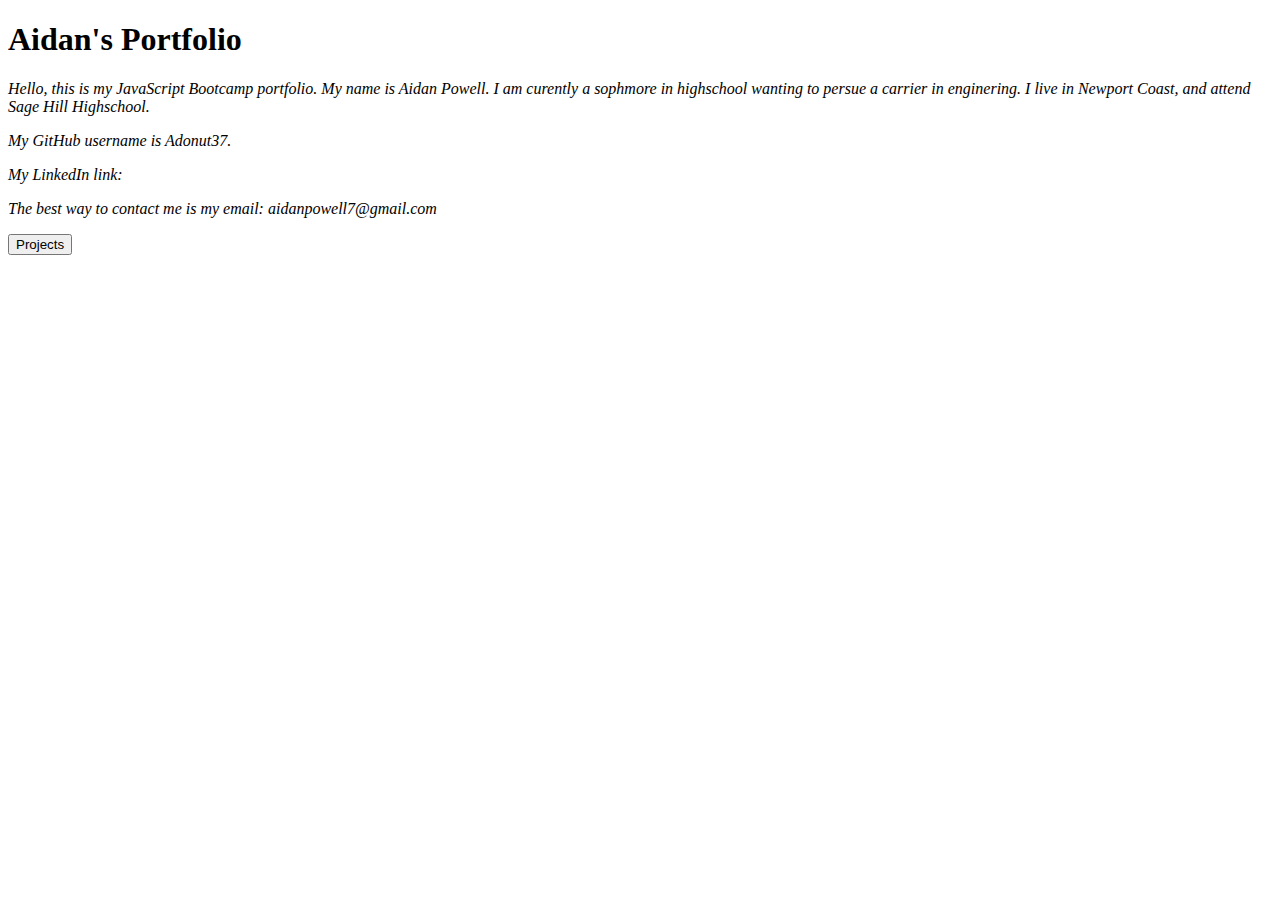
<file: index.html>
<!DOCTYPE html>
<html>
    <head>
        <script>

        </script>
        <link rel="stylesheet" href="styles.css">
        <link rel="stylesheet" href="projects.html">
        <link rel="stylesheet" href="script.js">
    </head>
    <body>
        <h1 class="header">Aidan's Portfolio</h1>
        <p class="paragraph">Hello, this is my JavaScript Bootcamp portfolio. My name is Aidan Powell. I am curently a sophmore in highschool wanting to persue a carrier in enginering. I live in Newport Coast, and attend Sage Hill Highschool.</p>
        <p class="paragraph">My GitHub username is Adonut37.</p>
        <p class="paragraph">My LinkedIn link:</p>
        <a href=" https://adonut37.github.io/My-Portfolio/"></a>
        <p class="paragraph">The best way to contact me is my email: aidanpowell7@gmail.com</p>
        <button onclick="window.location.href='projects.html'">Projects</button>
    </body>
</html>
</file>
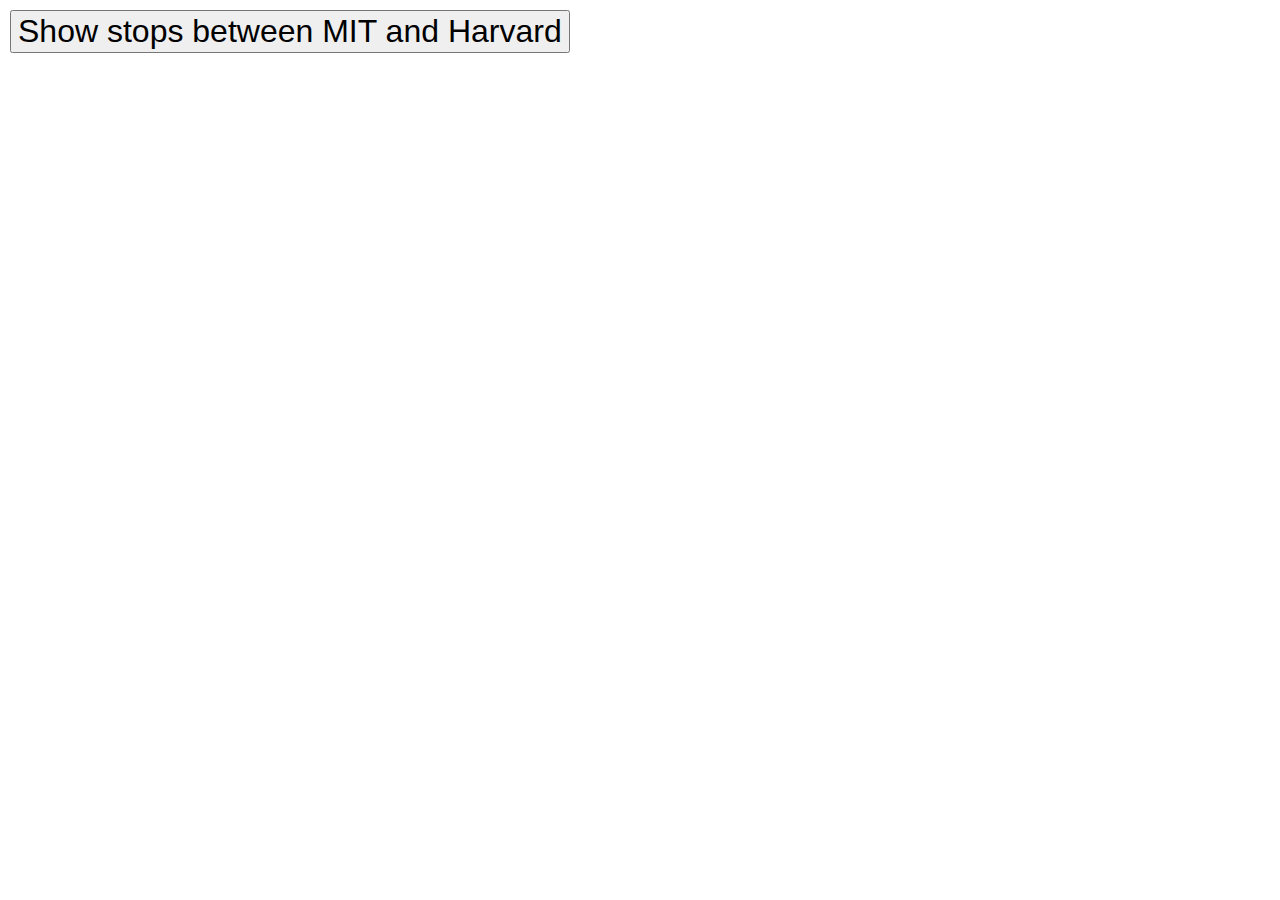
<file: MovingMarkers/MovingMarkers/index.html>
<!DOCTYPE html>
<html>

<head>
    <meta charset="utf-8" />
    <title>Map Animation</title>
    <meta name="viewport" content="initial-scale=1,maximum-scale=1,user-scalable=no" />
    <script src="https://api.mapbox.com/mapbox-gl-js/v1.11.0/mapbox-gl.js"></script>
    <link href="https://api.mapbox.com/mapbox-gl-js/v1.11.0/mapbox-gl.css" rel="stylesheet" />
    <link href="./styles.css" rel="stylesheet" />
</head>

<body>
    <div id="map"></div>
    <div class="map-overlay top">
        <button style="font-size: 2em" onclick="move()">
            Show stops between MIT and Harvard
        </button>
    </div>
    <script src="./mapanimation.js"></script>
</body>

</html>
</file>
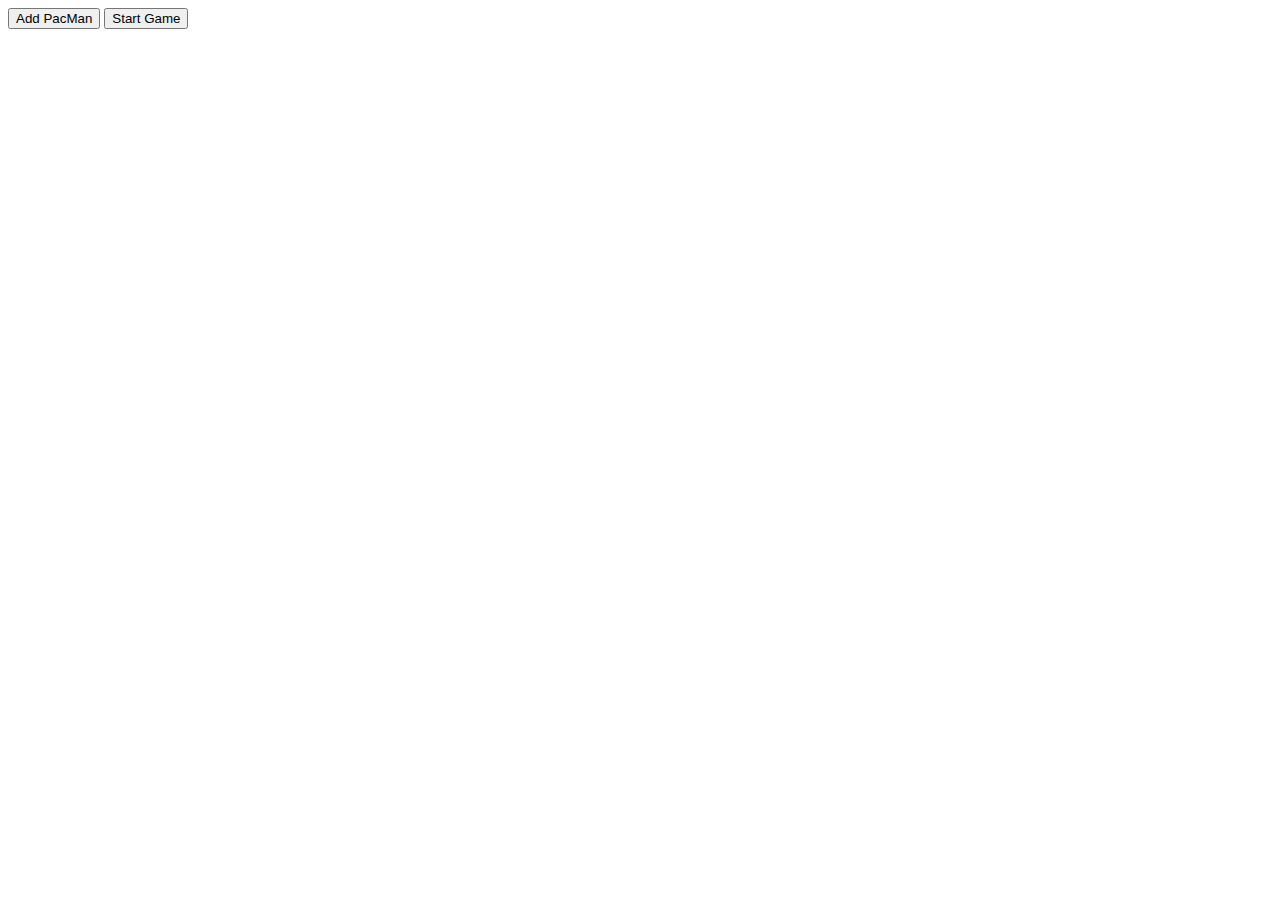
<file: PacMen_Factory_Exercise/PacMen_Factory_Exercise/index.html>
<html>

<head>
    <title>Pacmen</title>
    <!-- DO NOT CHANGE THIS LINE OF CODE -->
    <script src="./pacmen.js"></script>
</head>

<body>
    <div id='game'>
        <button onclick='makeOne()' width='200' height='30'>Add PacMan</button>
        <button onclick='update()' width='200' height='30'>Start Game</button>
    </div>
</body>

</html>
</file>
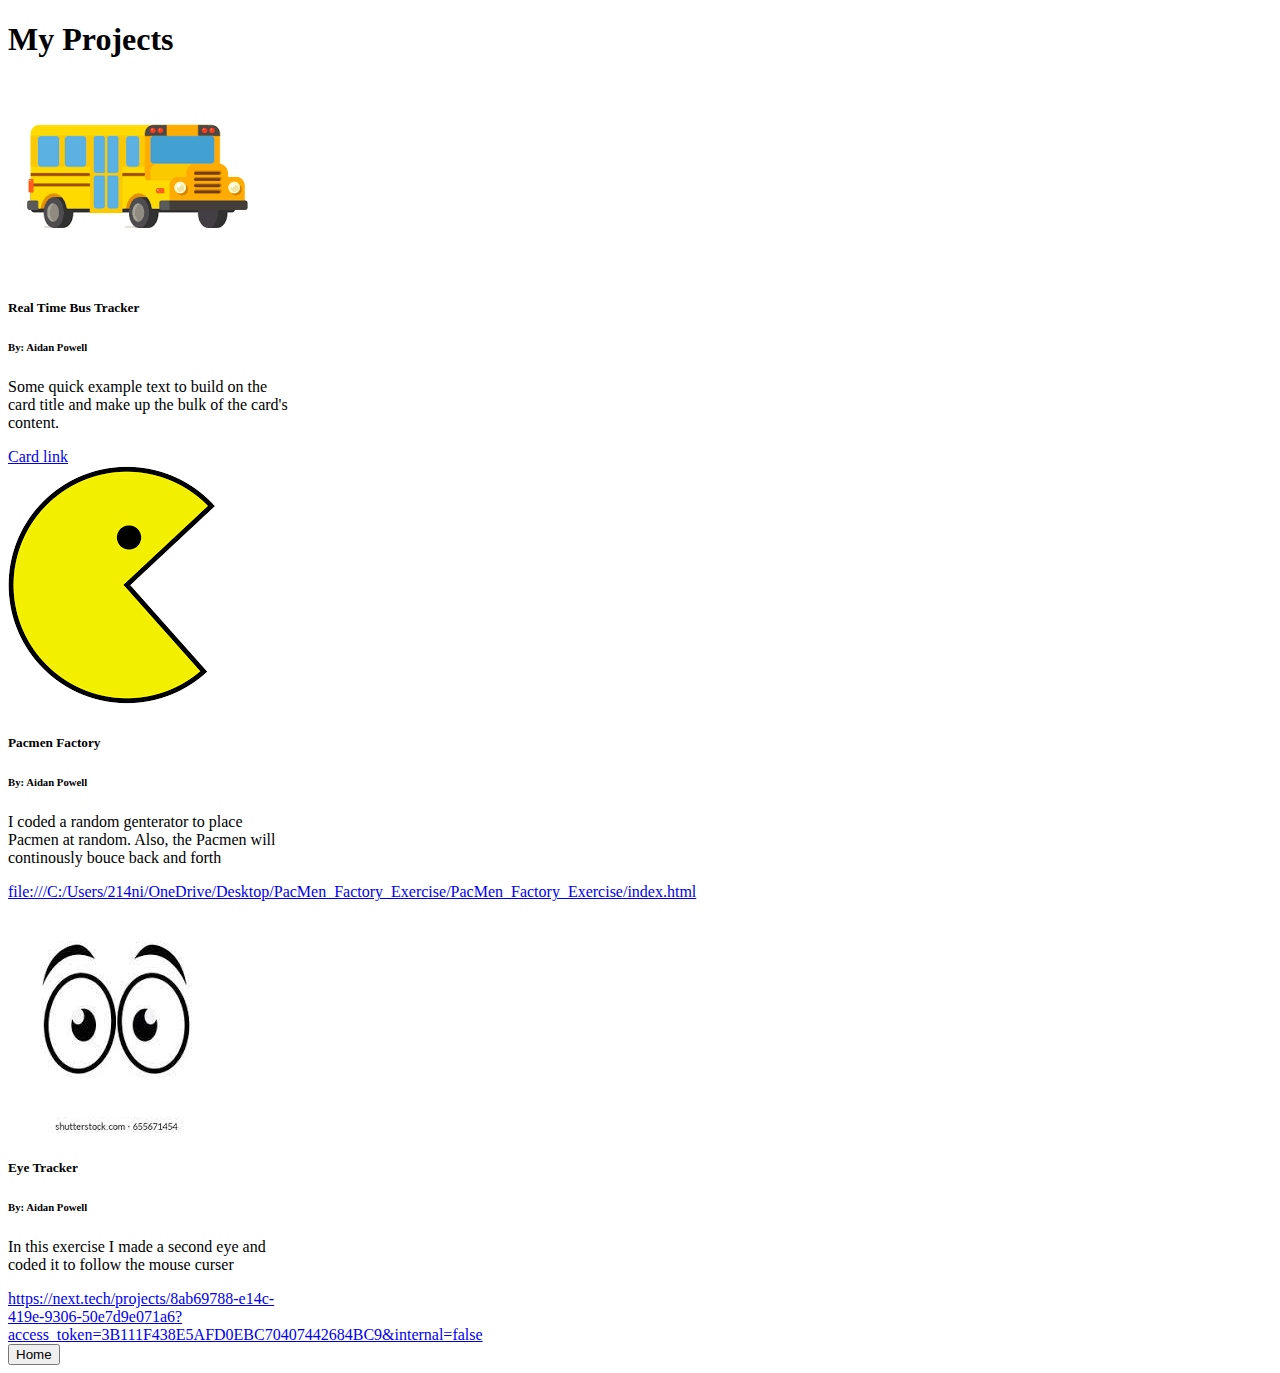
<file: projects.html>
<!DOCTYPE html>
<html>
    <head>
        <link rel="stylesheet" href="styles.css">
        <link href="https://cdn.jsdelivr.net/npm/bootstrap@5.1.0/dist/css/bootstrap.min.css" 
        rel="stylesheet" integrity="sha384-KyZXEAg3QhqLMpG8r+8fhAXLRk2vvoC2f3B09zVXn8CA5QIVfZOJ3BCsw2P0p/We" 
        crossorigin="anonymous">
    </head>
        <body>
            <h1 class="header">My Projects</h1>
            <div class="card" style="width: 18rem;">
                <img src="Bus.png" class="card-img-top" alt="...">
                <div class="card-body">
                  <h5 class="card-title">Real Time Bus Tracker</h5>
                  <h6 class="card-subtitle mb-2 text-muted">By: Aidan Powell</h6>
                  <p class="card-text">Some quick example text to build on the card title and make up the bulk of the card's content.</p>
                  <a href="#" class="card-link">Card link</a>
                </div>
              </div>
              <div class="card" style="width: 18rem;">
                <img src="Pacman.png" class="card-img-top" alt="...">
                <div class="card-body">
                  <h5 class="card-title">Pacmen Factory</h5>
                  <h6 class="card-subtitle mb-2 text-muted">By: Aidan Powell</h6>
                  <p class="card-text">I coded a random genterator to place Pacmen at random. Also, the Pacmen will continously bouce back and forth</p>
                  <a href="#" class="card-link">file:///C:/Users/214ni/OneDrive/Desktop/PacMen_Factory_Exercise/PacMen_Factory_Exercise/index.html</a>
                </div>
              </div>
              <div class="card" style="width: 18rem;">
                <img src="Eyes.jpg" class="card-img-top" alt="...">
                <div class="card-body">
                  <h5 class="card-title">Eye Tracker</h5>
                  <h6 class="card-subtitle mb-2 text-muted">By: Aidan Powell</h6>
                  <p class="card-text">In this exercise I made a second eye and coded it to follow the mouse curser</p>
                  <a href="#" class="card-link">https://next.tech/projects/8ab69788-e14c-419e-9306-50e7d9e071a6?access_token=3B111F438E5AFD0EBC70407442684BC9&internal=false</a>
                </div>
              </div>
              <button onclick="window.location.href='index.html'">Home</button>
    </body>
</html>
</file>
<file: styles.css>
.header {
    font-family: 'Times New Roman', Times, serif;
    font-weight: bold;
}
.paragraph {
    font-family: 'Times New Roman', Times, serif;
    font-style: italic;
    font-variant: initial;
}
</file>
<file: MovingMarkers/MovingMarkers/styles.css>
body {
  margin: 0;
  padding: 0;
}
#map {
  position: absolute;
  top: 0;
  bottom: 0;
  width: 100%;
}

.map-overlay {
  position: absolute;
  left: 0;
  padding: 10px;
}
</file>
